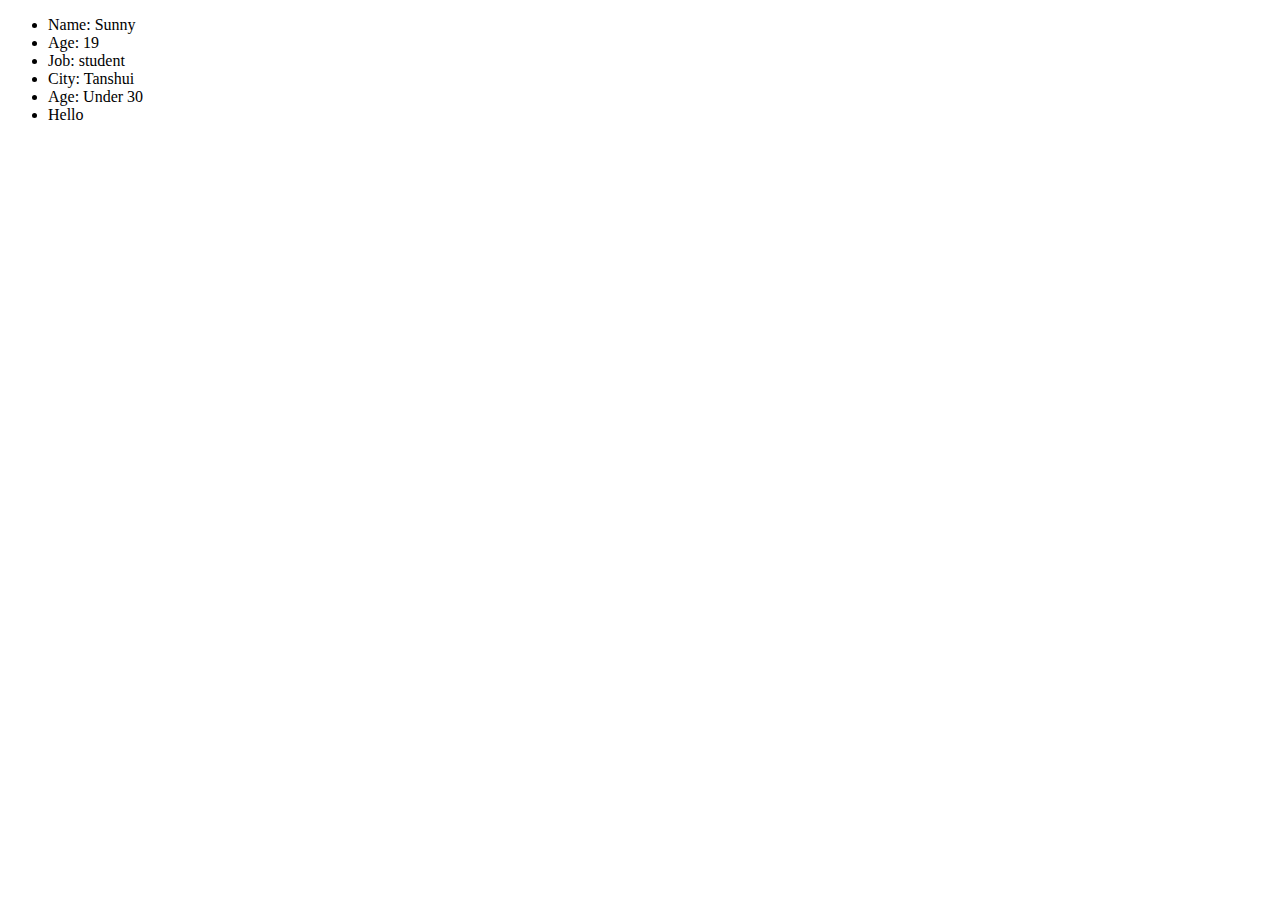
<file: 1N/w02-6-Template-Literals/index.html>
<!DOCTYPE html>
<html lang="en">
<head>
  <meta charset="UTF-8">
  <meta name="viewport" content="width=device-width, initial-scale=1.0">
  <meta http-equiv="X-UA-Compatible" content="ie=edge">
  <title>JavaScript Sandbox: Section 2</title>
</head>
<body>
  <h1>JavaScript Sandbox: Section 2</h1>

  <script src="app.js"></script>
</body>
</html>
</file>
